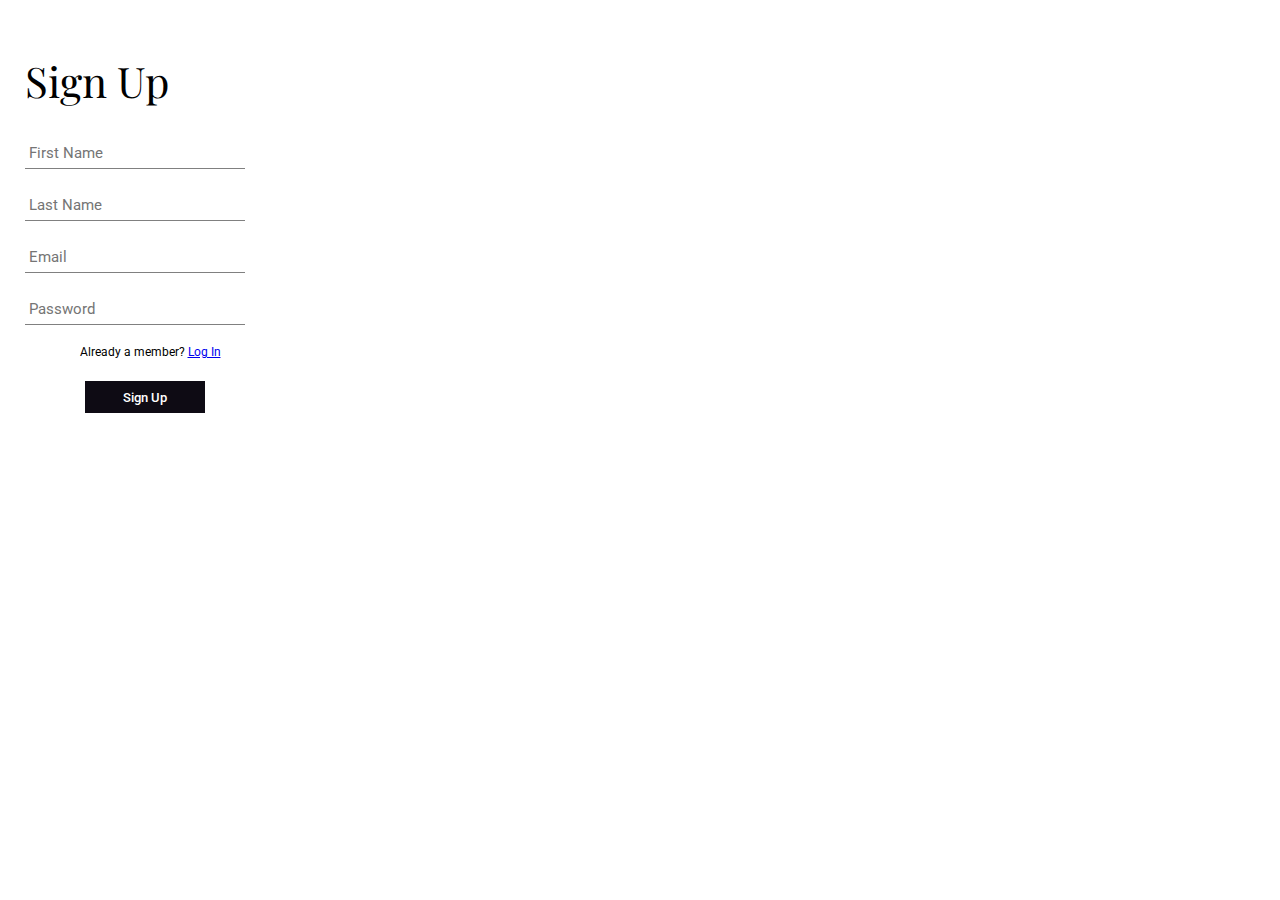
<file: form.html>
<!DOCTYPE html>
<html lang="en">
<head>
    <meta charset="UTF-8">
    <link rel="preconnect" href="https://fonts.googleapis.com">
<link rel="preconnect" href="https://fonts.gstatic.com" crossorigin>
<link href="https://fonts.googleapis.com/css2?family=Roboto:ital,wght@0,100;0,300;0,400;0,500;0,700;0,900;1,100;1,300;1,400;1,500;1,700;1,900&display=swap" rel="stylesheet">
    <link rel="preconnect" href="https://fonts.googleapis.com">
<link rel="preconnect" href="https://fonts.gstatic.com" crossorigin>
<link href="https://fonts.googleapis.com/css2?family=Playfair+Display:ital,wght@0,400..900;1,400..900&display=swap" rel="stylesheet">
    <link rel="stylesheet" href="style.css">
    <meta name="viewport" content="width=device-width, initial-scale=1.0">
    <title>Document</title>
</head>
<body>

       <div class="login">
    <h1>Sign Up</h1>
    <form>
    <input type="text" name="firstName" placeholder="First Name" />
    <input type="text" name="lastName" placeholder="Last Name" />
    <input type="email" name="email" placeholder="Email" />
    <input type="password" name="password" placeholder="Password" />
    <p>Already a member? <a href="#">Log In</a></p>
    <input type="submit" name="signup_submit" value ="Sign Up"/>
    </form>
       </div>

</body>
</html>
</file>
<file: style.css>
body {
    margin: 0;
    padding: 0;
    font-size: 16px;
    font-family: 'roboto'
  }

  .login {
    position: absolute;
    top: 0;
    left: 0;
    box-sizing: border-box;
    padding: 25px;
    width: 300px;
    height: 400px;
  }

  h1 {
    font-weight: 300;
    font-size: 42px;
    font-family: 'Playfair Display'
  }

input[type="text"],
input[type="password"],
input[type="email"] {
  display: block;
  box-sizing: border-box;
  margin-bottom: 20px;
  padding: 4px;
  width: 220px;
  height: 32px;
  border: none;
  border-bottom: 1px solid gray;
  font-family: 'roboto', sans-serif;
  font-weight: 400;
  font-size: 15px;
}

p {
    text-align: center;
    font-size: 12px;
}

input[type="submit"] {
    margin-top: 10px;
    margin-bottom: 10px;
    margin-left: 60px;
    columns: 120px;
    width: 120px;
    height: 32px;
    background-color:rgb(14, 11, 20);
    border: none;
    color: white;
    font-family: 'Roboto', sans-serif;
    font-weight: 500;
}
</file>
